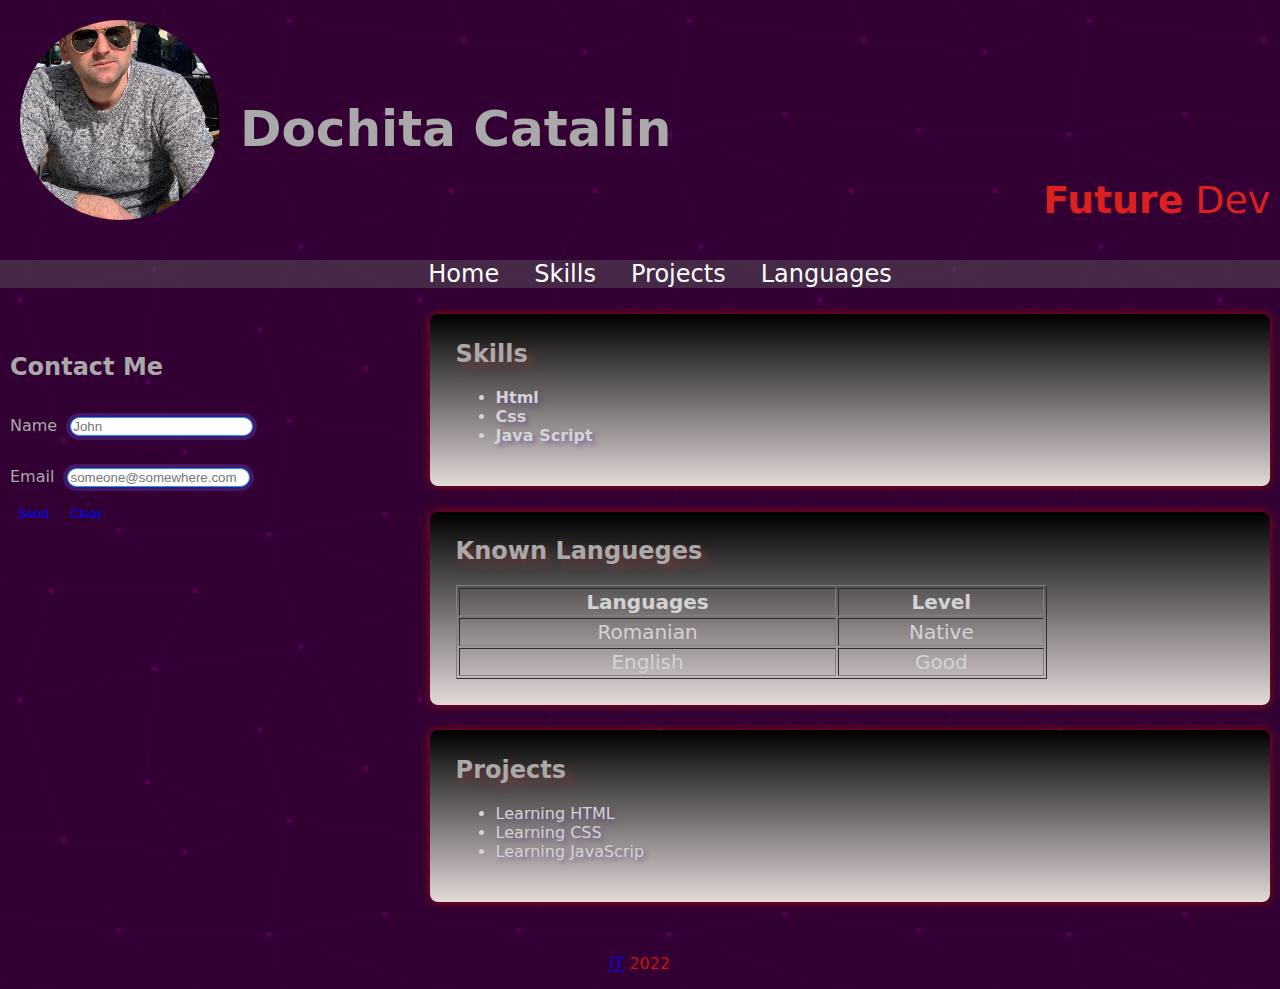
<file: index.html>
<!DOCTYPE html>
<html lang="en">

<head>
    <meta charset="UTF-8">
    <meta http-equiv="X-UA-Compatible" content="IE=edge">
    <meta name="viewport" content="width=device-width, initial-scale=1.0">
    <title>Catalin Dochita</title>
    <link type="text/css" rel="stylesheet" href="style.css" />


</head>

<body >  
    <header id="header">
        <div id="headear-wraper">
            <div id="avatar" >
         <img  src="me.jpeg"
                alt="" width="150"; >
        
             </div>
            <div id="header-info">
                <h1>Dochita Catalin</h1>
            
                <p id="MOTTO">
                    <span>Future</span> Dev
                </p>
            </div>
      </div>
        <div class="topmenu">
            <ul id="top-menu-bar">
                <li><a href="#">Home</a></li>
                <li><a href="#">Skills</a></li>
                <li><a href="#">Projects</a></li>
                <li><a href="#">Languages</a></li>
            </ul>
        </div>


    </header>

    <section id="content">
        <div id="side-menu">
            <section class="page1">
                <h2 class="contactme">Contact Me</h2>
                <form >
                    <div>
                        <label for="name">Name</label>
                        <input id="name" type="text" placeholder="John">
                    </div>
                    <div>
                        <label for="email">Email</label>
                        <input id="email"  type="email" label placeholder="someone@somewhere.com" required>
                    </div>
                    <button type="submit">Send</button>
                    <button type="reset">Clear</button>
                </form>
            </section>

            <section class="page1">
       
            </section>
        </div>


        <div id="main">

            <div class="page">
                <h2>Skills</h2>
                <ul>

                    <li class="favorite">Html</li>
                    <li class="favorite">Css</li>
                    <li class="favorite">Java Script</li>
                </ul>
            </div>
            <div class="page">    
                <h2>Known Langueges</h2>
                <table border="1">
                   <th>Languages</th>
                   <th>Level</th>
                    
                <tr> 
                    <td>Romanian</td>
                    <td>Native</td>
                </tr>
                <tr>
                    <td> English</td> 
                    <td weight: 800;>Good</td>
                    </tr>

                </table>
            </div>
           
            <div class="page">
                <h2>Projects</h2>
                <ul>
                    <li>Learning HTML</li>
                    <li>Learning CSS</li>
                    <li>Learning JavaScrip</li>
                </ul>
            </div>
        </div>

    </section>

    <footer>
        <p style="text-align: center;color: rgb(201, 18, 18);">


            <a href="http://fasttrackit.org">IT</a>

            2022
        </p>
    </footer>
    
    <script src="index.js"></script>
</body>

</html>
</file>
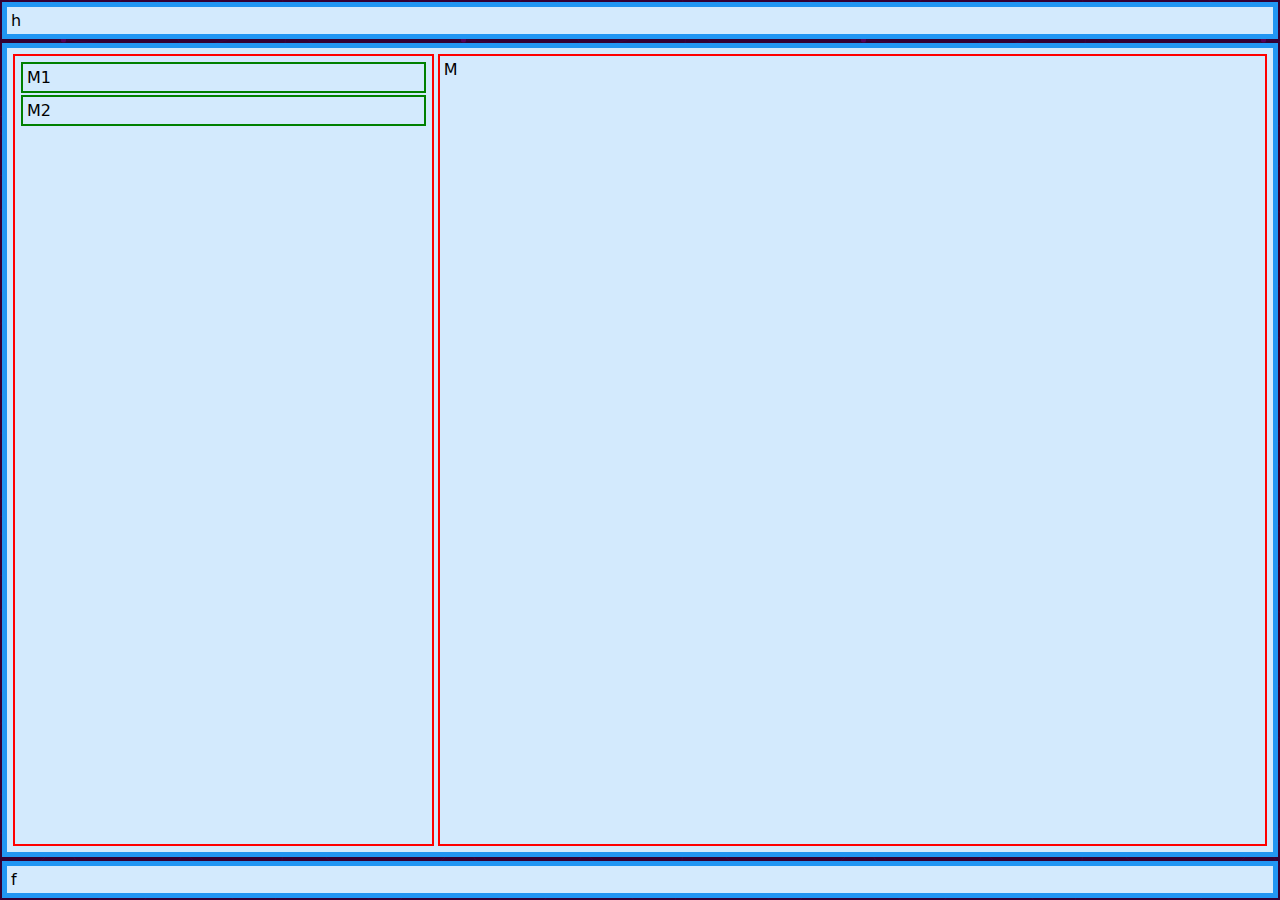
<file: layout.html>
<!DOCTYPE html>
<html lang="en">
  <head>
    <meta charset="UTF-8" />
    <meta http-equiv="X-UA-Compatible" content="IE=edge" />
    <meta name="viewport" content="width=device-width, initial-scale=1.0" />
    <title>Flexbox</title>
    <link rel="stylesheet" href="style.css" type="text/css" />
    <style>
      header,
      footer,
      #content {
        padding: 4px;
        margin: 2px;
        border: 5px solid #2196f3;
        background-color: #d3eafd;
      }
      #content div,
      #side-menu section {
        padding: 4px;
        margin: 2px;
        border: 2px solid red;
      }
      #side-menu section {
        border: 2px solid green;
      }
    </style>
  </head>
  <body>
    <header>h</header>
    <section id="content">
      <div id="side-menu">
        <section>M1</section>
        <section>M2</section>
      </div>
      <div id="main">
        <section>M</section>
      </div>
    </section>
    <footer>f</footer>
  </body>
</html>
</file>
<file: style.css>
html {
  width: 100%;
  height: 100%;
}
body {
  font-family: system-ui, -apple-system, BlinkMacSystemFont, "Segoe UI", Roboto,
    Oxygen, Ubuntu, Cantarell, "Open Sans", "Helvetica Neue", sans-serif;
  margin: 0;
  min-height: 100%;
  display: flex;
  flex-direction: column;
  /* background-color: rgb(227, 217, 217); */
  /* background: linear-gradient (yellow red); */
  background: url(constellation.svg);
}
@keyframes forfun2 {
}
@keyframes avatar {
  0% {
    transform: none;
  }
  25% {
    transform: scale(1.1);
  }

  50% {
    transform: scale(1.15);
  }
  75% {
    transform: scale(1.2);
  }
}
@keyframes forfun {
  0% {
    transform: none;
  }
  25% {
    transform: scale(1.5) rotate(45deg);
  }

  50% {
    transform: rotate(90deg);
    background: black;
  }
  75% {
    transform: scale3d(200px);
  }

  100% {
    transform: rotate(360deg);
  }
}
h1,
h2 {
  color: darkgrey;
}
#avatar {
  perspective: 200px;
  animation-name: avatar;
  animation-duration: 3s;
  animation-iteration-count: infinite;
}

#content {
  flex: 1;
  display: flex;
  flex-direction: row;
  margin: 10px;
}
#side-menu {
  flex: 1;
}
#main {
  flex: 2;
}

#headear-wraper {
  display: flex;
  flex-direction: row;
}
#header-info {
  flex: 1;
}

p {
  color: darkblue;
}

#MOTTO {
  color: rgb(220, 32, 32);
  text-align: right;
  font-size: x-large;
  margin: 0;
  padding: 10px;
  font-size: 1cm;
}

#MOTTO span {
  font-weight: 800;
}

.favorite {
  font-weight: 800;

  /* color: black; */
}

#top-menu-bar {
  text-align: center;
  background-color: #5e5f606f;
  color: #fff;
}

#top-menu-bar li {
  display: inline;
  margin: 0;
  padding: 0;
  font-size: 1.5rem;
}

h1 {
  margin-bottom: 10px;
}

#top-menu-bar a {
  text-decoration: none;
  color: #fff;
  padding: 0 15px;
}

#top-menu-bar a:visited {
  color: rgb(0, 0, 0);
  font-weight: 700;
}

#top-menu-bar a:hover {
  color: #ffffff;
  background-color: rgb(0, 0, 0);
}

.page {
  /* background-color: #fff; */
  color: lightgrey;
  border-radius: 0.5rem;
  box-shadow: 0 0 10px rgb(149, 13, 13);
  padding: 1.6rem;
  margin-bottom: 1.6rem;
  background: linear-gradient(rgb(0, 0, 0), rgb(227, 217, 217));
  animation-name: forfun;
  animation-duration: 4s;
}
.page h2 {
  margin-top: 0;
}
.page table {
  width: 75%;
  height: 75%;
  font-size: 20px;
  text-align: center;
}
.page li {
  /* color: black; */
  text-shadow: 3px 3px 5px rgba(84, 49, 156, 0.5);
}
.page h2 {
  /* color: black; */
  text-shadow: 5px 5px 10px rgba(162, 62, 62, 0.5);
}
#titlu {
  margin: 5px;
}
#avatar img {
  height: 200px;
  width: 200px;
  border-radius: 100%;
  margin: 10px;
  padding: 10px;
  object-fit: cover;
}
.page1 {
  display: inline;
  padding: 10px;
  margin: 2rem;
}
.page1 form .page1 label .page1 input {
  padding: 1rem;
  box-shadow: 0, 0, 0, 3rem rega (red 0.25);
  margin: 10rem, 5rem;
}
.page1 input {
  border: 1px solid dodgerblue;
  margin: 1rem 0.5rem;
  border-radius: 5rem;
  outline: 0;
  box-shadow: 0 0 0 4px rgba(84, 49, 156, 0.5);
}
.page1 input:hover {
  border: 1px solid red;
  box-shadow: 0 0 0 4px rgba(231, 14, 14, 0.5);
  transition: 0.75s;
}
.page1 label {
  color: darkgrey;
  border: 1px 1px red;
}
.page1 button {
  color: blue;
  background-color: transparent;
  border-color: transparent;
  size: 5rem;
}
.page1 button:hover {
  color: red;
}
#header-info h1 {
  margin-top: 100px;
  font-size: 50px;
}
</file>
